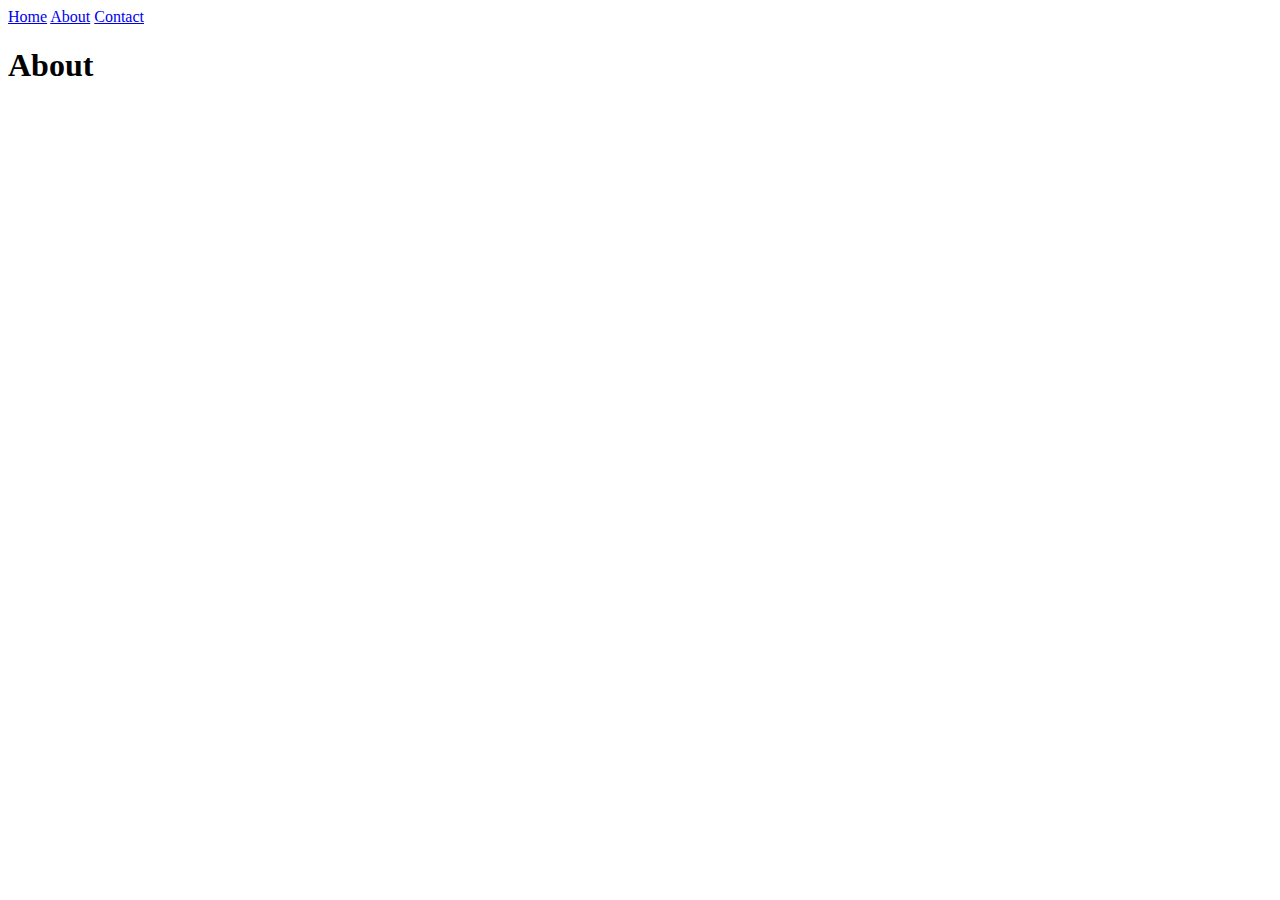
<file: about.html>
<!DOCTYPE html>
<html lang="en">
<head>
    <meta charset="UTF-8">
    <meta name="viewport" content="width=device-width, initial-scale=1.0">
    <title>| About Us | Auto Lab |</title>
</head>
<body>
    <nav>
        <div class="logo"></div>
        <div class="menu">
            <a href="index.html">Home</a>
            <a href="about.html">About</a>
            <a href="contact.html">Contact</a>
        </div>
    </nav>
    <h1>About</h1>
</body>
</html>
</file>
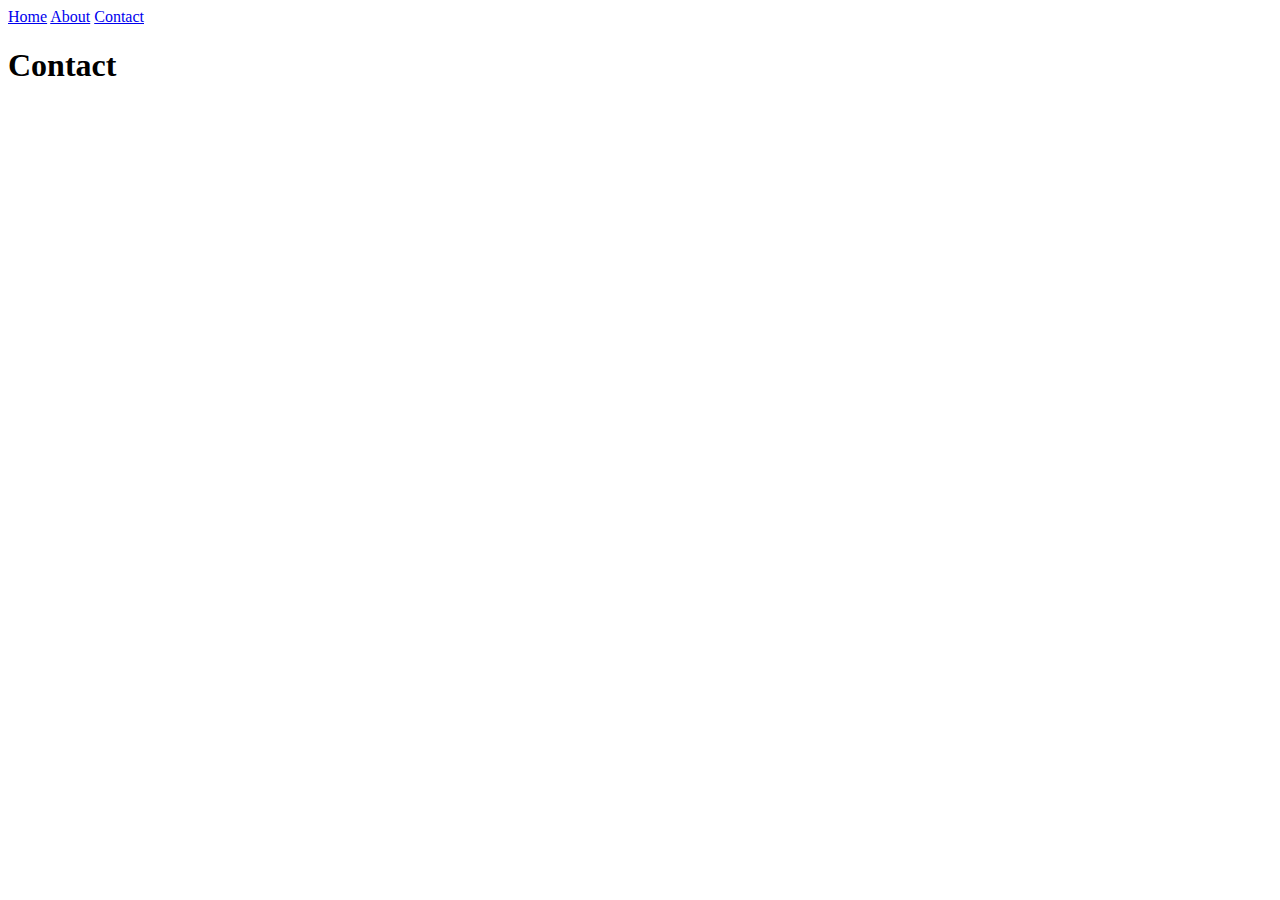
<file: contact.html>
<!DOCTYPE html>
<html lang="en">
<head>
    <meta charset="UTF-8">
    <meta name="viewport" content="width=device-width, initial-scale=1.0">
    <title>| Contact Us | Auto Lab |</title>
</head>
<body>
    <nav>
        <div class="logo"></div>
        <div class="menu">
            <a href="index.html">Home</a>
            <a href="about.html">About</a>
            <a href="contact.html">Contact</a>
        </div>
    </nav>
    <h1>Contact</h1>
</body>
</html>
</file>
